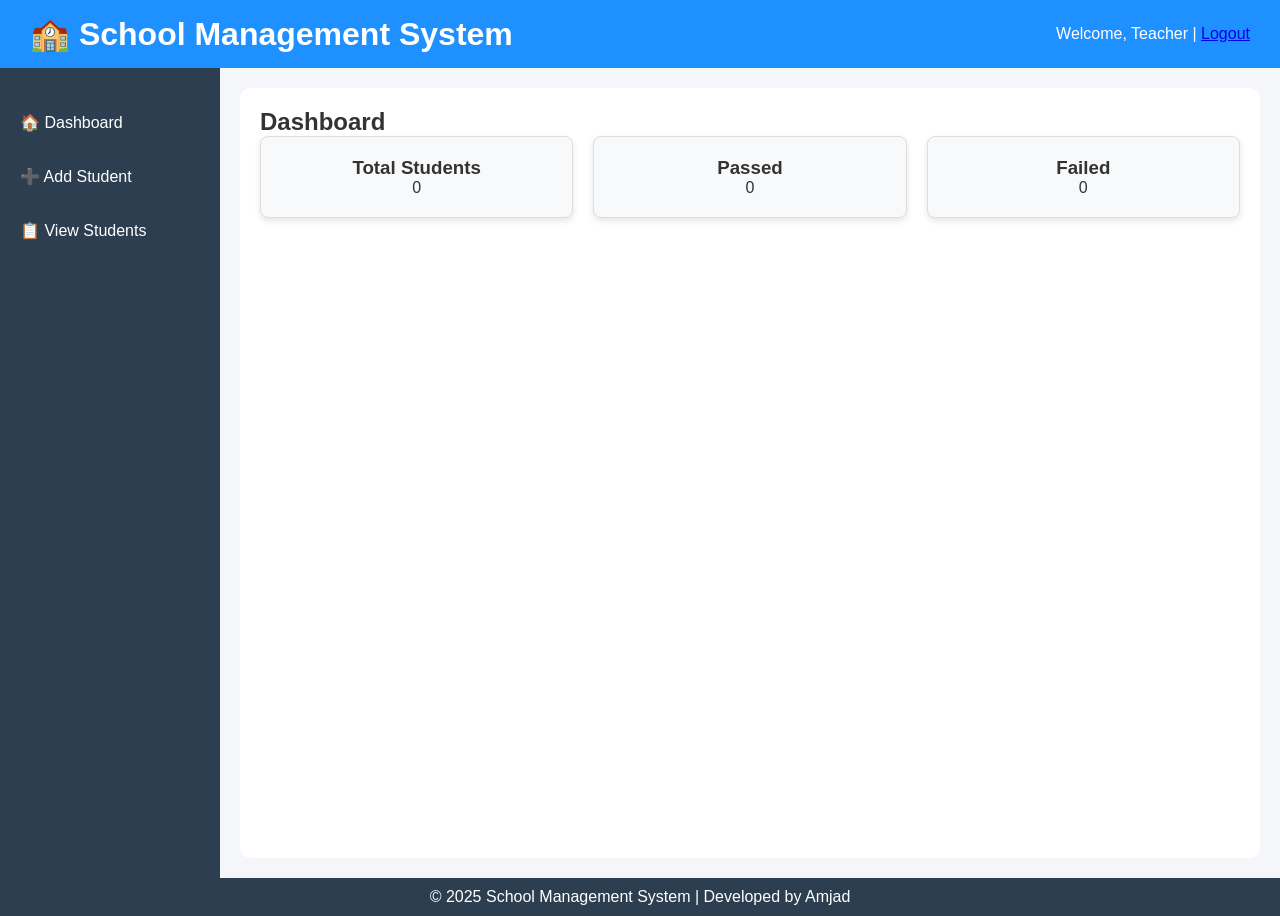
<file: frontend/index.html>
<!DOCTYPE html>
<html lang="en">
<head>
  <meta charset="UTF-8" />
  <meta name="viewport" content="width=device-width, initial-scale=1.0" />
  <title>School Management System</title>
  <link rel="stylesheet" href="css/style.css" />
</head>
<body>
  <!-- Topbar -->
  <header class="topbar">
    <h1>🏫 School Management System</h1>
    <div class="user-info">Welcome, Teacher | <a href="#">Logout</a></div>
  </header>

  <div class="container">
    <!-- Sidebar -->
    <nav class="sidebar">
      <ul>
        <li><a href="index.html">🏠 Dashboard</a></li>
        <li><a href="add-student.html">➕ Add Student</a></li>
        <li><a href="view-students.html">📋 View Students</a></li>
      </ul>
    </nav>

    <!-- Main content -->
    <main class="content">
      <h2>Dashboard</h2>
      <div class="cards">
        <div class="card">
          <h3>Total Students</h3>
          <p id="totalStudents">0</p>
        </div>
        <div class="card">
          <h3>Passed</h3>
          <p id="passedStudents">0</p>
        </div>
        <div class="card">
          <h3>Failed</h3>
          <p id="failedStudents">0</p>
        </div>
      </div>
    </main>
  </div>

  <footer>
    © 2025 School Management System | Developed by Amjad
  </footer>

  <script src="js/main.js"></script>
</body>
</html>
</file>
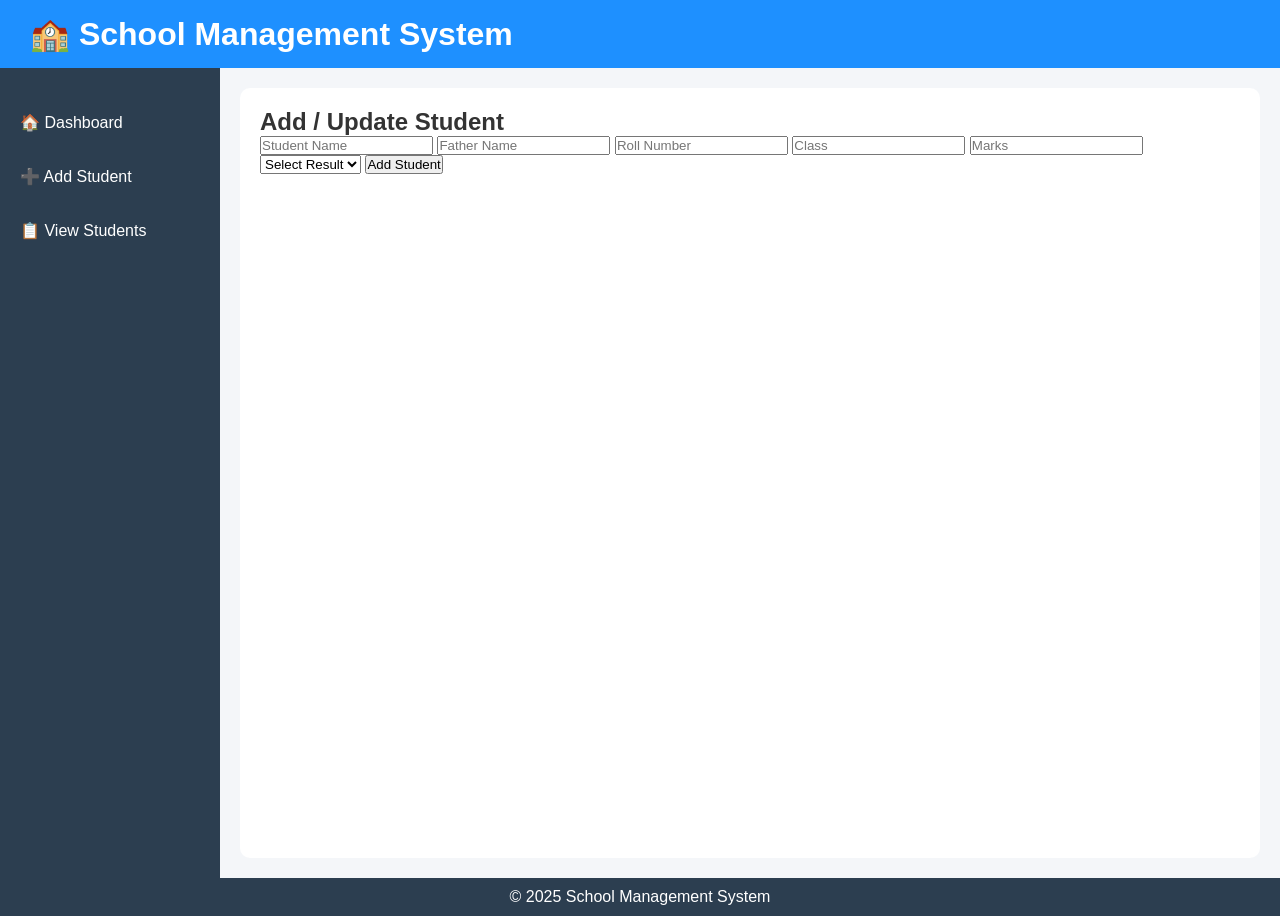
<file: frontend/add-student.html>
<!DOCTYPE html>
<html lang="en">
<head>
  <meta charset="UTF-8">
  <meta name="viewport" content="width=device-width, initial-scale=1.0">
  <title>Add Student</title>
  <link rel="stylesheet" href="css/style.css">
</head>
<body>
  <header class="topbar">
    <h1>🏫 School Management System</h1>
  </header>

  <div class="container">
    <nav class="sidebar">
      <ul>
        <li><a href="index.html">🏠 Dashboard</a></li>
        <li><a href="add-student.html" class="active">➕ Add Student</a></li>
        <li><a href="view-students.html">📋 View Students</a></li>
      </ul>
    </nav>

    <main class="content">
      <h2>Add / Update Student</h2>
      <form id="addStudentForm">
        <input type="text" placeholder="Student Name" name="name" required>
        <input type="text" placeholder="Father Name" name="father_name" required>
        <input type="number" placeholder="Roll Number" name="roll" required>
        <input type="text" placeholder="Class" name="class" required>
        <input type="number" placeholder="Marks" name="marks" required>
        <select name="result" required>
          <option value="">Select Result</option>
          <option value="Pass">Pass</option>
          <option value="Fail">Fail</option>
        </select>
        <button type="submit">Add Student</button>
      </form>
    </main>
  </div>

  <footer>© 2025 School Management System</footer>

  <!-- ✅ Correct script inclusion -->
  <script src="js/add-student.js"></script>
</body>
</html>
</file>
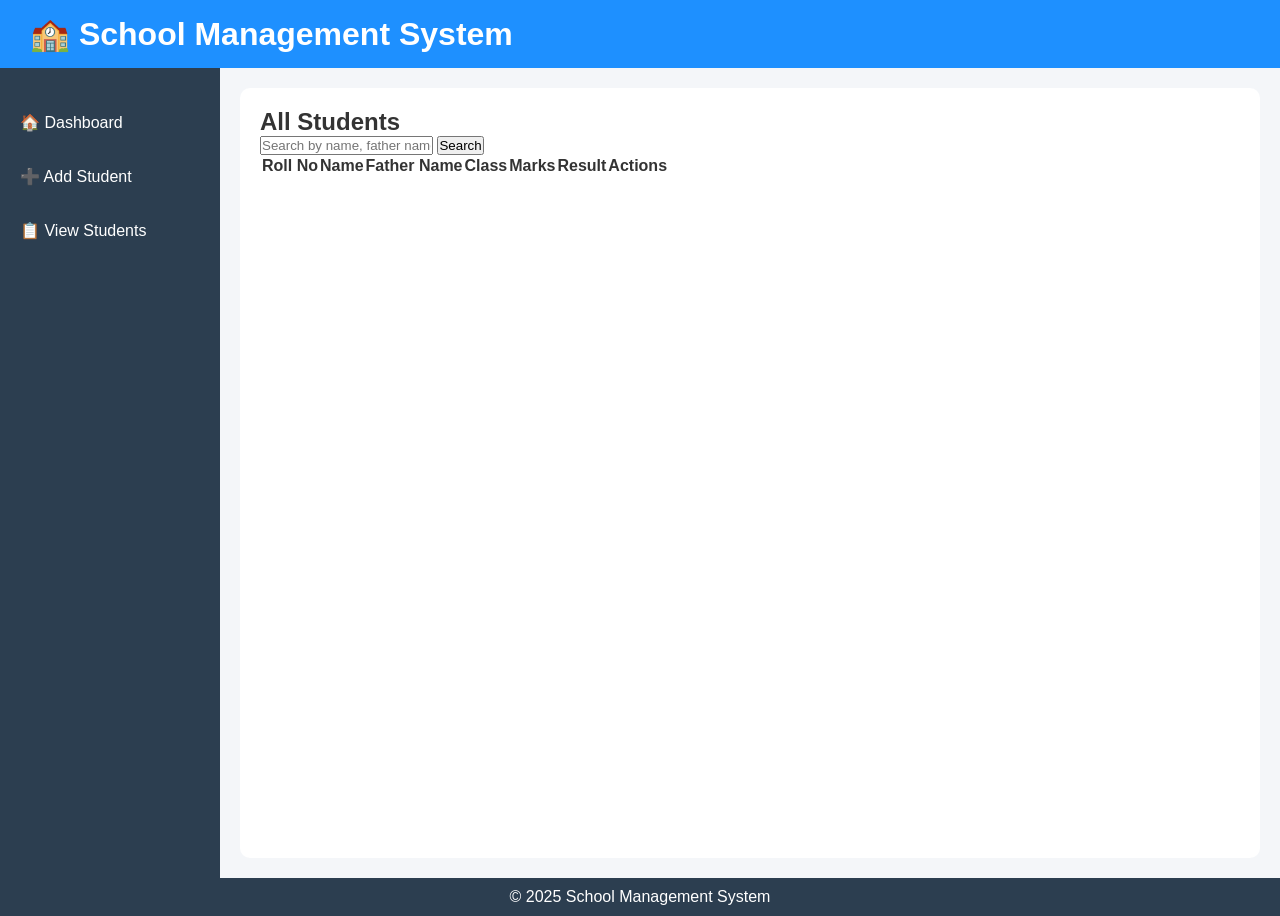
<file: frontend/view-students.html>
<!DOCTYPE html>
<html lang="en">
<head>
  <meta charset="UTF-8">
  <meta name="viewport" content="width=device-width, initial-scale=1.0">
  <title>View Students</title>
  <link rel="stylesheet" href="css/style.css">
</head>
<body>
  <header class="topbar">
    <h1>🏫 School Management System</h1>
  </header>

  <div class="container">
    <nav class="sidebar">
      <ul>
        <li><a href="index.html">🏠 Dashboard</a></li>
        <li><a href="add-student.html">➕ Add Student</a></li>
        <li><a href="view-students.html" class="active">📋 View Students</a></li>
      </ul>
    </nav>

    <main class="content">
      <h2>All Students</h2>

      <!-- Search filters -->
      <div class="filters">
  <input type="text" id="searchBox" placeholder="Search by name, father name, class, result...">
  <button onclick="onSearchClick()">Search</button>
</div>


      <!-- Table -->
      <table id="studentsTable">
        <thead>
          <tr>
            <th>Roll No</th>
            <th>Name</th>
            <th>Father Name</th>
            <th>Class</th>
            <th>Marks</th>
            <th>Result</th>
            <th>Actions</th>
          </tr>
        </thead>
        <tbody></tbody>
      </table>
    </main>
  </div>

  <footer>© 2025 School Management System</footer>

  <script src="js/view-students.js"></script>
</body>
</html>
</file>
<file: frontend/css/style.css>
* {
  margin: 0;
  padding: 0;
  box-sizing: border-box;
  font-family: "Segoe UI", Arial, sans-serif;
}

body {
  background-color: #f4f6f9;
  color: #333;
}

.topbar {
  background-color: #1e90ff;
  color: white;
  padding: 15px 30px;
  display: flex;
  justify-content: space-between;
  align-items: center;
}

.container {
  display: flex;
  min-height: 90vh;
}

.sidebar {
  background-color: #2c3e50;
  width: 220px;
  padding-top: 20px;
}

.sidebar ul {
  list-style: none;
}

.sidebar li {
  margin: 15px 0;
}

.sidebar a {
  color: white;
  text-decoration: none;
  padding: 10px 20px;
  display: block;
  transition: 0.3s;
}

.sidebar a:hover {
  background-color: #1e90ff;
  border-radius: 6px;
}

.content {
  flex: 1;
  padding: 20px;
  background-color: white;
  border-radius: 10px;
  margin: 20px;
}

.cards {
  display: flex;
  gap: 20px;
  flex-wrap: wrap;
}

.card {
  flex: 1;
  min-width: 200px;
  background-color: #f8f9fa;
  border: 1px solid #ddd;
  border-radius: 8px;
  text-align: center;
  padding: 20px;
  box-shadow: 0 3px 6px rgba(0, 0, 0, 0.1);
}

footer {
  background-color: #2c3e50;
  color: white;
  text-align: center;
  padding: 10px 0;
}

/* Responsive layout */
@media (max-width: 768px) {
  .container {
    flex-direction: column;
  }

  .sidebar {
    width: 100%;
    display: flex;
    justify-content: space-around;
  }

  .content {
    margin: 10px;
  }

  .cards {
    flex-direction: column;
  }
}
</file>
